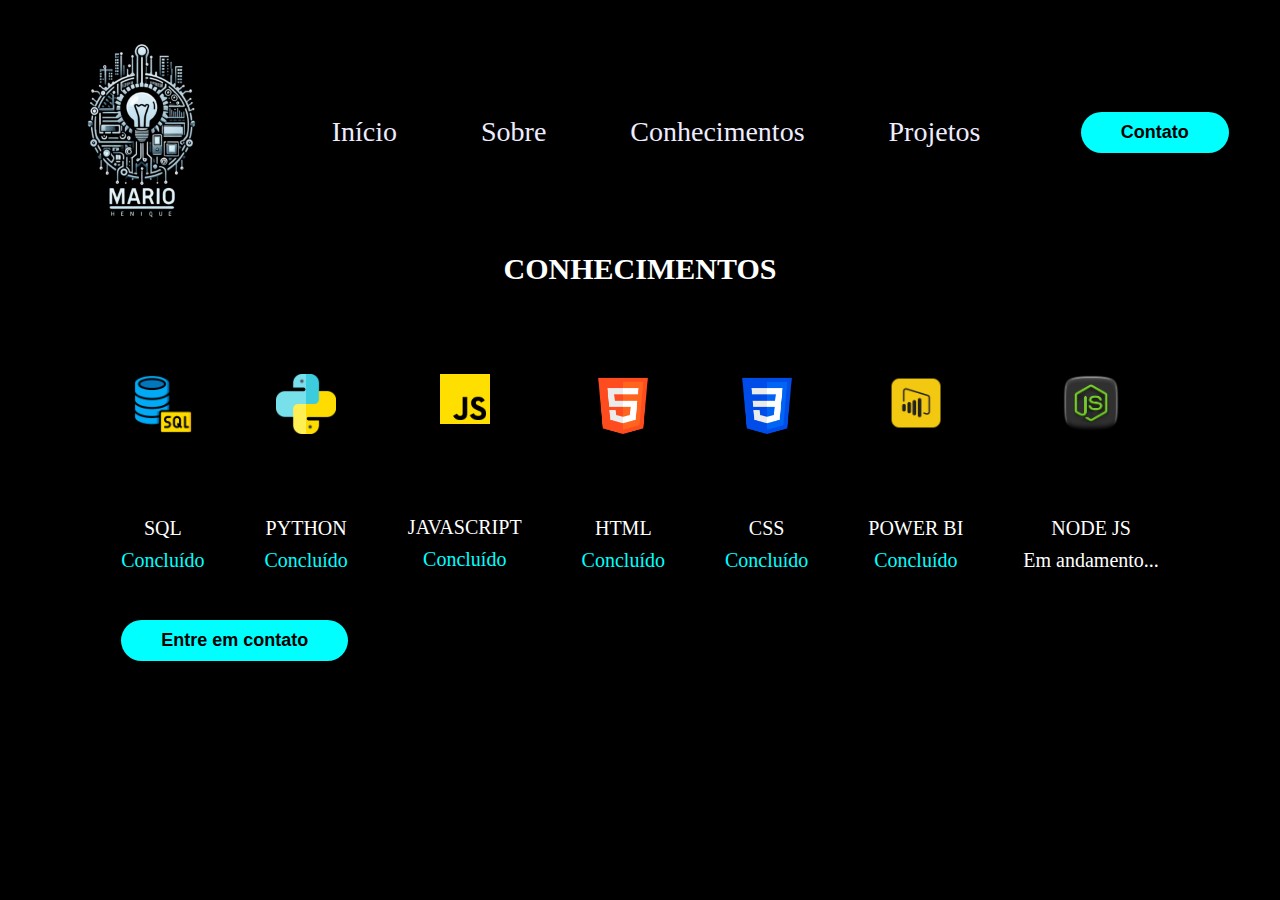
<file: Página CONHECIMENTOS/index.html>
<!DOCTYPE html>
<html lang="pt-br">
<head>
    <meta charset="UTF-8">
    <meta name="viewport" content="width=device-width, initial-scale=1.0">
    <meta name="description" content="Portfólio de Mário Henrique, destacando informações da jornada profissional e estudos. Explore projetos, conhecimentos e entre em contato!">
    <!-- GOOGLE FONTES-->
    <link rel="preconnect" href="https://fonts.googleapis.com">
    <link rel="preconnect" href="https://fonts.gstatic.com" crossorigin>
    <link href="https://fonts.googleapis.com/css2?family=Poppins:ital,wght@0,100;0,400;0,500;0,700;1,100;1,700&display=swap" rel="stylesheet">
    <!-- fim GOOGLE FONTES-->

    <!--bootstrap icons link-->
    
    <!--fim bootstrap icons link-->
    <link rel="stylesheet" href="styles.css">  
    <title>Conhecimentos</title>
</head>


<body>
    <header>
        <div class="interface">
            <div class="log">
                <a href="index.html">
                    <img src="imagens/sem fundo logo mario.png" width="180" height="180" alt="Logo Mário"> 
                </a>
            </div>

            <nav class="menu-desktop">
                <ul>
                    <li><a href="../index.html">Início</a></li>
                    <li><a href="../Página SOBRE/index.html">Sobre</a></li>
                    <li><a href="index.html">Conhecimentos</a></li>
                    <li><a href="../Página PROJETOS/index.html">Projetos</a></li>
                </ul>
            </nav>
            <div  class="btn-contato1">
                <a href="#">
                    <button>Contato</button>
                </a>
            </div>

        </div>
    </header>

    <main>
        <section class="topo-do-site">
            <div class="interface">
                <div class="flex">
                    <div class="txt-topo-site ">

                        <h1>CONHECIMENTOS</h1>

                        <div class="conhecimentos-imagens">
                        
                            <div class="linguagem-pro">
                                <img src="imagens/base-de-dados.png" width="60" height="60" alt="SQL" class="icone">
                                <p>SQL</p>
                                <span class="status andamento">Concluído</span>
                            </div>
                            <div class="linguagem-pro">
                                <img src="imagens/python.png" width="60" height="60" alt="PYTHON" class="icone">
                                <p>PYTHON</p>
                                <span class="status andamento">Concluído</span>
                            </div>
                            <div class="linguagem-pro-js">
                                <img src="imagens/js.png" width="50" height="50" alt="JAVASCRIPT" class="icone">
                                <p>JAVASCRIPT</p>
                                <span class="status andamento">Concluído</span>
                            </div>
                            <div class="linguagem-pro-html">
                                <img src="imagens/html-5.png" width="70" height="70" alt="HTML" class="icone">
                                <p>HTML</p>
                                <span class="status concluido">Concluído</span>
                            </div>
                            <div class="linguagem-pro-css">
                                <img src="imagens/css-3.png" width="70" height="70" alt="CSS" class="icone"> <!--POSSUI GAMBIARRA-->
                                <p>CSS</p>
                                <span class="status concluido">Concluído</span>
                            </div>
                            <div class="linguagem-pro-bi">
                                <img src="imagens/bi.png" width="58" height="58" alt="POWER BI" class="icone">
                                <p>POWER BI</p>
                                <span class="status andamento">Concluído</span>
                            </div>

                            <div class="linguagem-pro-node">
                                <img src="imagens/pngwing.com.png" width="58" height="58" alt="POWER BI" class="icone">
                                <p>NODE JS</p>
                                <span class="status andamento">Em andamento...</span>
                            </div>

                        </div><!--conhecimentos-imagens-->

                        <div class="btn-contato2">
                            <a href="#">
                                <button>Entre em contato</button>
                            </a>
                        </div>
                        
                    </div>    
                    </div>
                </div>
            </div>

    </main>


</body>
</file>
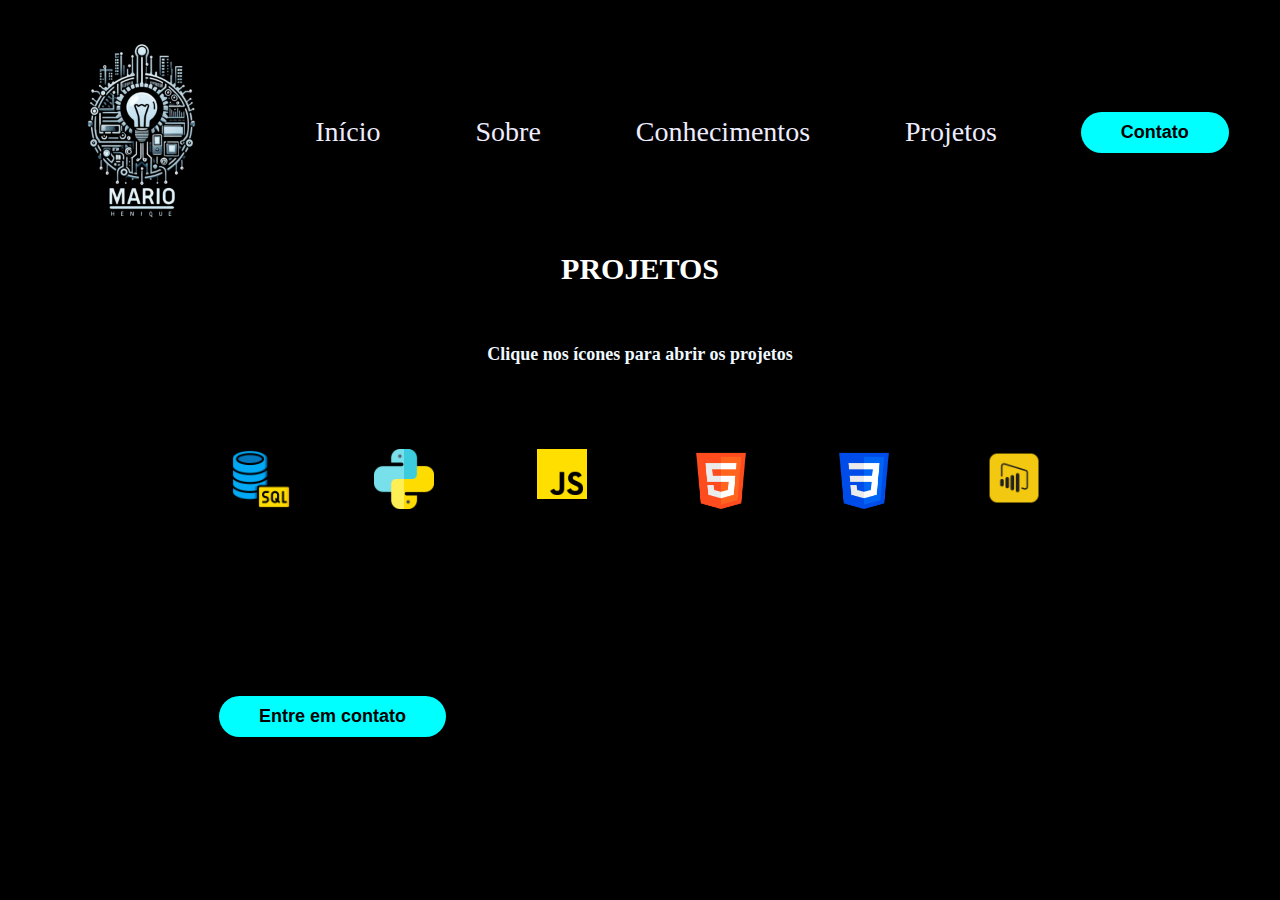
<file: Página PROJETOS/index.html>
<!DOCTYPE html>
<html lang="pt-br">
<head>
    <meta charset="UTF-8">
    <meta name="viewport" content="width=device-width, initial-scale=1.0">
    <meta name="description" content="Portfólio de Mário Henrique, destacando informações da jornada profissional e estudos. Explore projetos, conhecimentos e entre em contato!">
    <!-- GOOGLE FONTES-->
    <link rel="preconnect" href="https://fonts.googleapis.com">
    <link rel="preconnect" href="https://fonts.gstatic.com" crossorigin>
    <link href="https://fonts.googleapis.com/css2?family=Poppins:ital,wght@0,100;0,400;0,500;0,700;1,100;1,700&display=swap" rel="stylesheet">
    <!-- fim GOOGLE FONTES-->

    <!--bootstrap icons link-->
    
    <!--fim bootstrap icons link-->
    <link rel="stylesheet" href="/Página PROJETOS/style.css">  
    <title>Projetos</title>
</head>


<body>
    <header>
        <div class="interface">
            <div class="log">
                <a href="index.html">
                    <img src="imagens/sem fundo logo mario.png" width="180" height="180" alt="Logo Mário"> 
                </a>
            </div>

            <nav class="menu-desktop">
                <ul>
                    <li><a href="../index.html">Início</a></li>
                    <li><a href="../Página SOBRE/index.html">Sobre</a></li>
                    <li><a href="../Página CONHECIMENTOS/index.html">Conhecimentos</a></li>
                    <li><a href="index.html">Projetos</a></li>
                </ul>
            </nav>
            <div  class="btn-contato1">
                <a href="#">
                    <button>Contato</button>
                </a>
            </div>

        </div>
    </header>

    <main>
        <section class="topo-do-site">
            <div class="interface">
                <div class="flex">
                    <div class="txt-topo-site ">

                        <h1>PROJETOS</h1>
                        <h2>Clique nos ícones para abrir os projetos</h2>

                        <div class="conhecimentos-imagens">
                        
                            <div class="linguagem-pro">
                                <img src="imagens/base-de-dados.png" width="60" height="60" alt="SQL" class="icone">
                                <p>SQL</p>
                                <span class="status andamento">Concluído</span>
                            </div>
                            <div class="linguagem-pro">
                                <img src="imagens/python.png" width="60" height="60" alt="PYTHON" class="icone">
                                <p>PYTHON</p>
                                <span class="status andamento">Concluído</span>
                            </div>
                            <div class="linguagem-pro-js"> <!--Adicionei tag e link direcionamento-->
                                <a id="js" href="https://mariohenriquecmv.github.io/calculadorawhey/" rel="noopener noreferrer" target="_blank">
                                <img src="imagens/js.png" width="50" height="50" alt="JAVASCRIPT" class="icone">
                                <p>JAVASCRIPT</p>
                                <span class="status andamento">Concluído</span>
                                </a>
                            </div>
                            <div class="linguagem-pro-html">
                                <img src="imagens/html-5.png" width="70" height="70" alt="HTML" class="icone">
                                <p>HTML</p>
                                <span class="status concluido">Concluído</span>
                            </div>
                            <div class="linguagem-pro-css">
                                <img src="imagens/css-3.png" width="70" height="70" alt="CSS" class="icone"> <!--POSSUI GAMBIARRA-->
                                <p>CSS</p>
                                <span class="status concluido">Concluído</span>
                            </div>
                            <div class="linguagem-pro-bi">
                                <img src="imagens/bi.png" width="58" height="58" alt="POWER BI" class="icone">
                                <p>POWER BI</p>
                                <span class="status andamento">Concluído</span>
                            </div>

                        </div><!--conhecimentos-imagens-->

                        <div class="btn-contato2">
                            <a href="#">
                                <button>Entre em contato</button>
                            </a>
                        </div>
                        
                    </div>    
                    </div>
                </div>
            </div>

    </main>
<style src="style.css"></style>

</body>
</file>
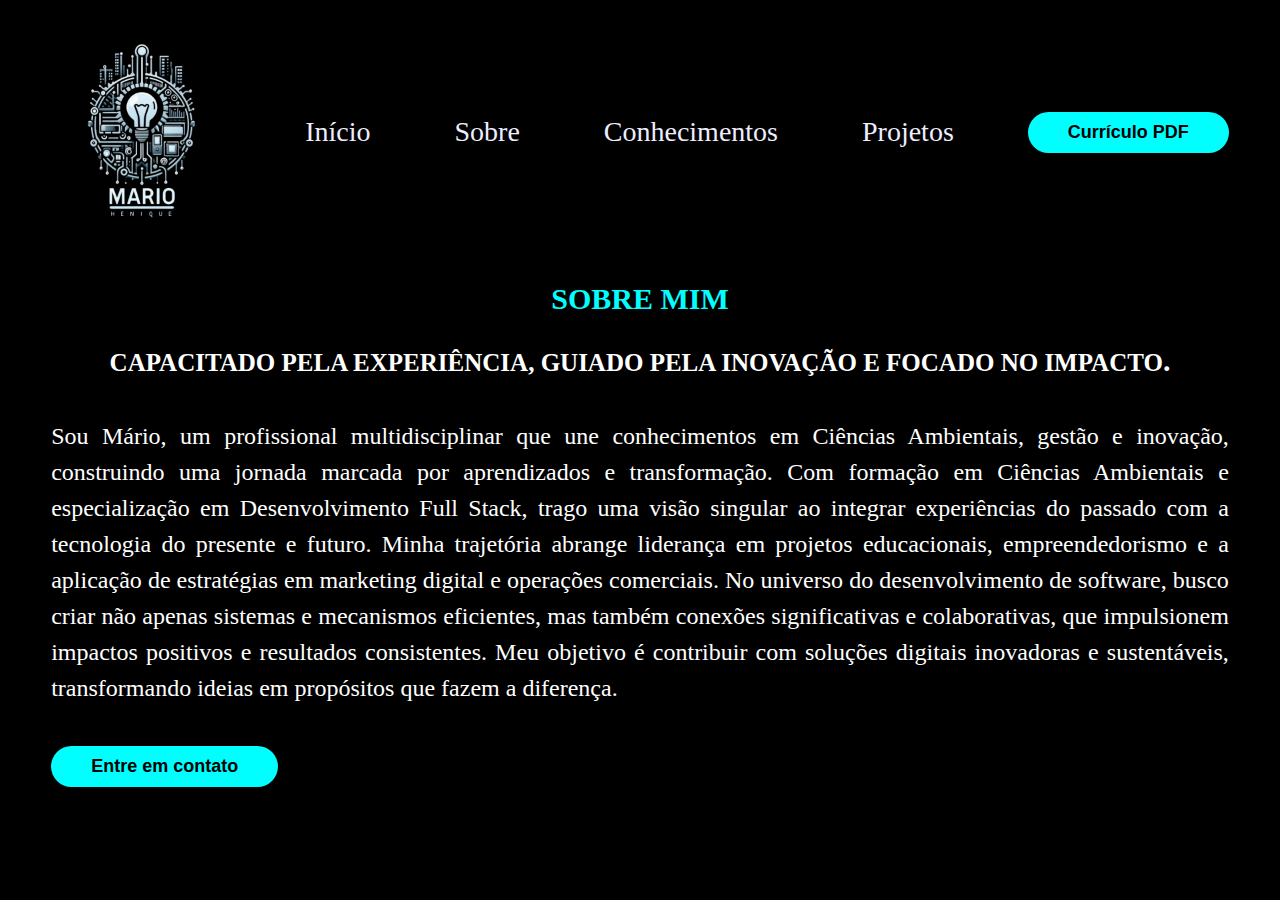
<file: Página SOBRE/index.html>
<!DOCTYPE html>
<html lang="pt-br">
<head>
    <meta charset="UTF-8">
    <meta name="viewport" content="width=device-width, initial-scale=1.0">
    <meta name="description" content="Portfólio de Mário Henrique, destacando informações da jornada profissional e estudos. Explore projetos, conhecimentos e entre em contato!">
    <!-- GOOGLE FONTES-->
    <link rel="preconnect" href="https://fonts.googleapis.com">
    <link rel="preconnect" href="https://fonts.gstatic.com" crossorigin>
    <link href="https://fonts.googleapis.com/css2?family=Poppins:ital,wght@0,100;0,400;0,500;0,700;1,100;1,700&display=swap" rel="stylesheet">
    <!-- fim GOOGLE FONTES-->

    <!--bootstrap icons link-->
    
    <!--fim bootstrap icons link-->
    <link rel="stylesheet" href="styles.css">  
    <title>Sobre Mário Henrique</title>
</head>


<body>
    <header>
        <div class="interface">
            <div class="log">
                <a href="index.html">
                    <img src="imagens/sem fundo logo mario.png" width="180" height="180" alt="Logo Mário"> 
                </a>
            </div>

            <nav class="menu-desktop">
                <ul>
                    <li><a href="../index.html">Início</a></li>
                    <li><a href="index.html">Sobre</a></li>
                    <li><a href="../Página CONHECIMENTOS/index.html">Conhecimentos</a></li>
                    <li><a href="../Página PROJETOS/index.html">Projetos</a></li>
                </ul>
            </nav>
            <div  class="btn-contato">
                <a href="imagens/Curriculo Mário Henrique - DFS já concluído.pdf" rel="noopener noreferrer"  target="_blank"> <!-- noorefer = privacidade > noopner = segurança - url de destino sem acesso a suas variaveis -->
                    <button>Currículo PDF</button> <!--Opção de download ou nova aba--> <!--download="Curriculo Mário Henrique - DFS já concluído.pdf"-->
                </a>
            </div>

        </div>
    </header>

    <main>
        <section class="topo-do-site">
            <div class="interface">
                <div class="flex">
                    <div class="txt-topo-site ">

                        <h1>SOBRE MIM</h1>

                        <h2>CAPACITADO PELA EXPERIÊNCIA,
                            GUIADO PELA INOVAÇÃO E FOCADO NO IMPACTO<span>.</span></h2>

                        <p> 
                            Sou Mário, um profissional multidisciplinar que une conhecimentos em Ciências Ambientais, gestão e inovação, construindo uma jornada marcada por aprendizados e transformação. Com formação em Ciências Ambientais e especialização em Desenvolvimento Full Stack, trago uma visão singular ao integrar experiências do passado com a tecnologia do presente e futuro. Minha trajetória abrange liderança em projetos educacionais, empreendedorismo e a aplicação de estratégias em marketing digital e operações comerciais. No universo do desenvolvimento de software, busco criar não apenas sistemas e mecanismos eficientes, mas também conexões significativas e colaborativas, que impulsionem impactos positivos e resultados consistentes. Meu objetivo é contribuir com soluções digitais inovadoras e sustentáveis, transformando ideias em propósitos que fazem a diferença.    
                        </p>

                        <div class="btn-contato">
                            <a href="#">
                                <button>Entre em contato</button>
                            </a>
                        </div>
                        
                    </div>    
                    </div>
                </div>
            </div>

        </section><!-- fim topo-do-site-->

    </main>


</body>
</file>
<file: Página CONHECIMENTOS/styles.css>
/* ESTILO GERAL*/
*{
    margin: 0;
    padding: 0;
    box-sizing: border-box;
}

.poppins-thin { /*referente a fonte*/
    font-family: "Poppins", sans-serif; 
    font-weight: 100;
    font-style: normal;
}

body{ /*plano de fundo GERAL*/
    background-color: black; 
    min-height: 100vh;
}

.interface{ /*interface TODOS ELEMENTOS*/
    max-width: 1280px; 
    margin: 0 auto;
}

.flex{ /*ACHAR REAL FUNCIONALIDADE DISSO*/
    display: flex; 
}

.btn-contato1 button,.btn-contato2 button{ /*DEFINE CARACTERÍSTICAS DOS BOTÕES*/
    padding: 10px 40px;
    font-size: 18px;
    font-weight: 600;
    color:black;
    background-color: aqua;
    border: 0;
    border-radius: 30px ;
    cursor:pointer;
}

.btn-contato1 button:hover, .btn-contato2 button:hover{ /*BOTÃO DE CONTATO APRESENTAR SOMBREADO*/
    box-shadow: 0px 0px 8px rgb(201, 201, 253);
    transform: scale(1.05) ;
}

header a:hover{ /* muda de cor texto dos menus - ALTERAR NAS OUTRAS PÁGINAS */
    color: aqua;
    transform: scale(1.08);
}



/* ESTILO CABEÇALHO MENUS*/

header{
    padding: 40px 4%;
}

header > .interface{
    display: flex;
    align-items: center ;              
    justify-content:space-between ;
}


header a{
    color: rgb(238, 237, 255);
    text-decoration: none;
    display: inline-block;
    transition: .1s;
}

header nav ul{
    list-style: none ;
}

header nav ul li{
    display: inline-block ;
    padding: 0 40px;
    font-size: 28px;
}

/* ESTILO topo CABEÇALHO*/

section.topo-do-site{
    padding: 30px 4%
    
}

section.topo-do-site .flex{
    align-items: center;
    justify-content: center;
    gap:80px;
}

.topo-do-site .txt-topo-site h1{ /*TEXTO CONHECIMENTOS ADQUIRIDOS E EM ANDAMENTO*/
    color: rgb(255, 255, 255); 
    font-size: 30px;
    text-align: center;
    line-height: 5.0;
    margin-top: -100px;

}


/* ICONES DE FERRAMENTAS E LINGUAGENS*/

.conhecimentos-imagens{
    display:flex;
    flex-wrap: wrap;
    gap: 60px;
    margin-top: 30px;
    margin-bottom: 40px;
    
}

.conhecimentos-imagens P{
margin-top: 100%;
}
.conhecimentos-imagens img{
    display: block;
    margin: 0 auto;
}

.linguagem-pro{
    display: flex;
    flex-direction: column;
    align-items: center;
    justify-content: center;
    
}

.linguagem-pro p{ /* referente a escrita geral linguagem de programação*/
    color: rgb(255, 255, 255);
    text-align: center;
    font-size: 20px;

}

.linguagem-pro span{
    color: aqua;
    text-align: center;
    text-align: center;
    line-height: 2;
    font-size: 20px;
}

.linguagem-pro-js, .linguagem-pro-bi{
    color: white;
    font-size: 20px;
    text-align: center;
    
}

.linguagem-pro-js span{
    color: aqua;
}

.linguagem-pro-bi span{
    color: aqua;
}

.linguagem-pro-js p{
    margin-top: 92px;
}
.linguagem-pro-js span{
    line-height: 2;
}
.linguagem-pro-bi p{
    margin-top: 85px;
}
.linguagem-pro-bi span{
    line-height: 2;
}


.linguagem-pro-html, .linguagem-pro-css img{
    margin-top: -10px;
}
.linguagem-pro-html, .linguagem-pro-css{
    color: white;
    font-size: 20px;
    text-align: center;
}

.linguagem-pro-html span{
    color: aqua;
    line-height: 2;
}

.linguagem-pro-css span{
    color: aqua;
    line-height: 2;
}

.linguagem-pro-node p{
    color: white;
    text-align: center;
    margin-top: 85px;
    font-size: 20px;
}

.linguagem-pro-node span{
    color: rgb(255, 255, 255);
    text-align: center;
    text-align: center;
    line-height: 2;
    font-size: 20px;
}

/*Responsividade*/


/* Intervalo entre 390px e 932px */
@media (min-width: 344px) and (max-width: 932px) {
    header nav ul li {
        padding: 0 20px;
        font-size: 30px;
    }

    .menu-desktop{ /*JUSTANDO O MENU DE NAVEGAÇÃO*/
        margin-top: 25px;
    }

    a {
        text-decoration: none !important; /* Garante que o sublinhado será removido */
        color: none; /* Cor do link */
    }

    .conhecimentos-imagens{
    display: flex;
    flex-wrap: wrap;  /* Permite a quebra de linha */
    justify-content: center; /* Centraliza as colunas */
    gap: 20px; /* Espaçamento entre os itens */
    max-width: 100%; /* Evita que os elementos ultrapassem a tela */
    }


    .interface{
        display:flex;

    }
    .topo-do-site{
        display: flex;
        max-width: 932px;
        margin: 0%;
        align-items: center;
        
    }

    .txt-topo-site,h1{ /*TEXTO PROJETOS*/
        margin-top: 10%;
        align-items: center;
    }

    .flex{
        margin-left: 0%;
        align-items: center;
    }

    .btn-contato1{
        display: none;
    }
    .btn-contato2{
        text-align: center;
    }
}
</file>
<file: Página PROJETOS/style.css>
/* ESTILO GERAL*/
*{
    margin: 0;
    padding: 0;
    box-sizing: border-box;
}

.poppins-thin { /*referente a fonte*/
    font-family: "Poppins", sans-serif; 
    font-weight: 100;
    font-style: normal;
}

body{ /*plano de fundo GERAL*/
    background-color: black; 
    min-height: 100vh;
}

.interface{ /*interface TODOS ELEMENTOS*/
    max-width: 1280px; 
    margin: 0 auto;
}

.flex{ /*ACHAR REAL FUNCIONALIDADE DISSO*/
    display: flex; 
}

.btn-contato1 button{ /*DEFINE CARACTERÍSTICAS DOS BOTÕES*/
    padding: 10px 40px;
    font-size: 18px;
    font-weight: 600;
    color:black;
    background-color: aqua;
    border: 0;
    border-radius: 30px ;
    cursor:pointer;
}

.btn-contato2 button{ /*DEFINE CARACTERÍSTICAS DOS BOTÕES*/
    padding: 10px 40px;
    font-size: 18px;
    font-weight: 600;
    color:black;
    background-color: aqua;
    border: 0;
    border-radius: 30px ;
    cursor:pointer;
}



.btn-contato1 button:hover,
.btn-contato2 button:hover{ /*BOTÃO DE CONTATO APRESENTAR SOMBREADO*/
    box-shadow: 0px 0px 8px rgb(201, 201, 253);
    transform: scale(1.05) ;
}

header a:hover{ /* muda de cor texto dos menus - ALTERAR NAS OUTRAS PÁGINAS */
    color: aqua;
    transform: scale(1.08);
}




/* ESTILO CABEÇALHO MENUS*/

header{
    padding: 40px 4%;
}

header .interface{
    display: flex;
    align-items: center ;              
    justify-content:space-between ;
}


header a{
    color: rgb(238, 237, 255);
    text-decoration: none;
    display: inline-block;
    transition: .1s;
}

header nav ul{
    display: flex;
    flex-wrap: wrap;
    justify-content: center;
    gap: 15px;
    list-style: none ;
}

header nav ul li{
    display: inline-block ;
    padding: 0 40px;
    font-size: 28px;
}

/* ESTILO topo CABEÇALHO*/

section.topo-do-site{
    padding: 30px 4%
    
}

section.topo-do-site .flex{
    align-items: center;
    justify-content: center;
    gap:80px;
}

.topo-do-site .txt-topo-site h1{ /*TEXTO CONHECIMENTOS ADQUIRIDOS E EM ANDAMENTO*/
    color: rgb(255, 255, 255); 
    font-size: 30px;
    text-align: center;
    line-height: 5.0;
    margin-top: -100px;

}

h2{
    color: aliceblue;
    font-size: 18px;
    text-align: center;
    margin-bottom: 10%;
}

/* ICONES DE FERRAMENTAS E LINGUAGENS*/

.conhecimentos-imagens{
    display:flex;
    flex-wrap: wrap;
    gap: 60px;
    margin-top: 30px;
    margin-bottom: 40px;
    
}

.conhecimentos-imagens P{
    margin-top: 100%;
}


.conhecimentos-imagens img{
    display: block;
    margin: 0 auto;
}

.linguagem-pro{
    display: flex;
    flex-direction: column;
    align-items: center;
    justify-content: center;
    
}


.linguagem-pro p{ /* referente a escrita geral linguagem de programação*/
    color: rgb(0, 0, 0);
    text-align: center;
    font-size: 20px;
    text-decoration: none;

}

.linguagem-pro span{
    color: rgb(0, 0, 0);
    text-align: center;
    text-align: center;
    line-height: 2;
    font-size: 20px;
}


.linguagem-pro-js, .linguagem-pro-bi{
    color: rgb(0, 0, 0);
    font-size: 20px;
    text-align: center;
    
}

.linguagem-pro-js img:hover{
    transform: scale(1.5);
    box-shadow: 0 0 6px rgb(164, 163, 163);
    border-radius: 10px;
    transition: .2s;

}

a {
    color: rgb(0, 0, 0); /* Cor fixa para todos os links */
    text-decoration: none; /* Remove o sublinhado */
    
    
}


.linguagem-pro-bi span{
    color: rgb(0, 0, 0);
    
}

.linguagem-pro-js p{
    margin-top: 92px;
}
.linguagem-pro-js span{
    line-height: 2;
}

.linguagem-pro-bi p{
    margin-top: 85px;
}
.linguagem-pro-bi span{
    line-height: 2;
}

.linguagem-pro-html, .linguagem-pro-css img{
    margin-top: -10px;
}
.linguagem-pro-html, .linguagem-pro-css{
    color: rgb(0, 0, 0);
    font-size: 20px;
    text-align: center;
}

.linguagem-pro-html span{
    color: rgb(0, 0, 0);
    line-height: 2;
}

.linguagem-pro-css span{
    color: rgb(1, 0, 0);
    line-height: 2;
}

/*Responsividade*/


/* Intervalo entre 390px e 932px */
@media (min-width: 360px) and (max-width: 932px) {
    header nav ul li {
        padding: 0 20px;
        font-size: 30px;
    }

    .menu-desktop{ /*JUSTANDO O MENU DE NAVEGAÇÃO*/
        margin-top: 25px;
    }

    a {
        text-decoration: none !important; /* Garante que o sublinhado será removido */
        color: none; /* Cor do link */
    }

    .conhecimentos-imagens{
    display: flex;
    flex-wrap: wrap;  /* Permite a quebra de linha */
    justify-content: center; /* Centraliza as colunas */
    gap: 20px; /* Espaçamento entre os itens */
    max-width: 100%; /* Evita que os elementos ultrapassem a tela */
    }

    .linguagem-pro-js {
        margin-left: -5%;
    }

    .interface{
        display:grid

    }
    .topo-do-site{
        display: flex;
        max-width: 932px;
        margin: 0%;
        align-items: center;
        
    }

    .txt-topo-site,h1{ /*TEXTO PROJETOS*/
        margin-top: 10%;
        align-items: center;
    }

    .flex{
        margin-left: 0%;
        align-items: center;
    }

    .btn-contato1{
        display: none;
    }
    .btn-contato2{
        text-align: center;
    }
}
</file>
<file: Página SOBRE/styles.css>
/* ESTILO GERAL*/ 

/* *******AJUSTAR LAYOUT CABEÇALHO, TAMANHO DIFERENTE****** */

*{
    margin: 0;
    padding: 0;
    box-sizing: border-box;
}

.poppins-thin {
    font-family: "Poppins", sans-serif; /*referente a fonte*/
    font-weight: 100;
    font-style: normal;
}

body{
    background-color: black; /*plano de fundo*/
    min-height: 100vh;
}

.interface{
    max-width: 1280px; /*interface cabeçalho p texto*/
    margin: 0 auto;
}

.flex{
    display: flex;
}

.btn-contato button{
    padding: 10px 40px;
    font-size: 18px;
    font-weight: 600;
    color:black;
    background-color: aqua;
    border: 0;
    border-radius: 30px ;
    cursor:pointer;
}

.btn-contato button:hover{
    box-shadow: 0px 0px 8px rgb(201, 201, 253);
    transform: scale(1.05) ;
}

header a:hover{
    color: aqua;
    transform: scale(1.08);
}

h2.titulo{
    color: white;
    font-size: 30px;
    text-align: center;
}
h2.titulo span{
    color: aquamarine;
}
/* ESTILO CABEÇALHO MENUS*/

header{
    padding: 40px 4%;
}

header > .interface{
    display: flex;
    align-items: center ;              
    justify-content:space-between ;
}


header a{
    color: rgb(238, 237, 255);
    text-decoration: none;
    display: inline-block;
    transition: .1s;
}

header nav ul{
    list-style: none ;
}

header nav ul li{
    display: inline-block ;
    padding: 0 40px;
    font-size: 28px;
}

/* ESTILO topo CABEÇALHO*/

section.topo-do-site{
    padding: 40px 4%;
}

section.topo-do-site .flex{
    align-items: center;
    justify-content: center;
    gap:80px;
}

.topo-do-site .txt-topo-site h1{
    color: aqua; /*texto sobre mim*/
    font-size: 30px;
    text-align: center;
    line-height: 3.0;
    margin-top: -50px;
}

.topo-do-site h2 span{
    color: rgb(255, 255, 255);  /*ponto final SPAN*/
    font-size: 30px;
}

.topo-do-site .txt-topo-site h2{
    color: rgb(255, 255, 255);
    font-size: 25px;
    text-align: center;
}

.topo-do-site .txt-topo-site p{
    color: rgb(255, 255, 255);
    margin: 40px 0%;
    text-align: justify;
    font-size: 24px;
    line-height: 1.5;
}

@media (max-width: 480px) {
    header nav ul li {
        padding: 0 10px;
        font-size: 18px;
    }

    .btn-contato{
        
        font-size: 14px;
        padding: 8px 20px;
        
    }
    .btn-contato a{
        margin-top: 20px;
        

    }
    .topo-do-site .txt-topo-site p {
        font-size: 16px;
    }

    section.especialidades .flex {
        flex-direction: column;
        gap: 20px;
    }
}

/* Tablets em geral (até 768px) */
@media (max-width: 768px) {
    header > .interface {
        flex-direction: column;
        align-items: center;
    }

    header nav ul {
        text-align: center;
    }

    header nav ul li {
        margin: 12px;
    }

    .topo-do-site .flex {
        flex-direction: column;
        gap: 40px;
    }

    
    .especialidades .especialidade-box {
        padding: 20px;
    }
}

/* Telas maiores (a partir de 1024px) */
@media (min-width: 1024px) {
    .interface {
        max-width: 1280px;
    }

    section.especialidades .flex {
        gap: 80px;
    }

    .topo-do-site h1 span {
        font-size: 60px;
    }
}

/* Intervalo entre 390px e 932px */
@media (min-width: 390px) and (max-width: 932px) {
    header nav ul li {
        padding: 0 20px;
        font-size: 30px;
    }

    .menu-desktop{
        margin-top: 25px;
    }

/*Responsividade original com 2 botões. comentado para testar apenas com bt2*/

    /*.btn-contato1 .bt1 {
        font-size: 16px;
        padding: 10px 30px;
        border-radius: 0;
        margin-top: 15px;
        display: flex;
        justify-content: center;
        align-items: center;
        width: 45vh;
        
        
    }*/ 

.btn-contato1 .bt1{ 
    display: none;
}

.btn-contato2 .bt2 {
        font-size: 16px;
        padding: 10px 30px;
        border-radius: 0;
        margin-top: 15px;
        display: flex;
        justify-content: center;
        align-items: center;
        width: 45vh;
        
        
    }

    .topo-do-site .txt-topo-site p {
        font-size: 18px;
        
    }
.txt-topo-site{
    margin-top: -5%;
}

    section.especialidades .flex {
        gap: 30px;
    }
}
</file>
